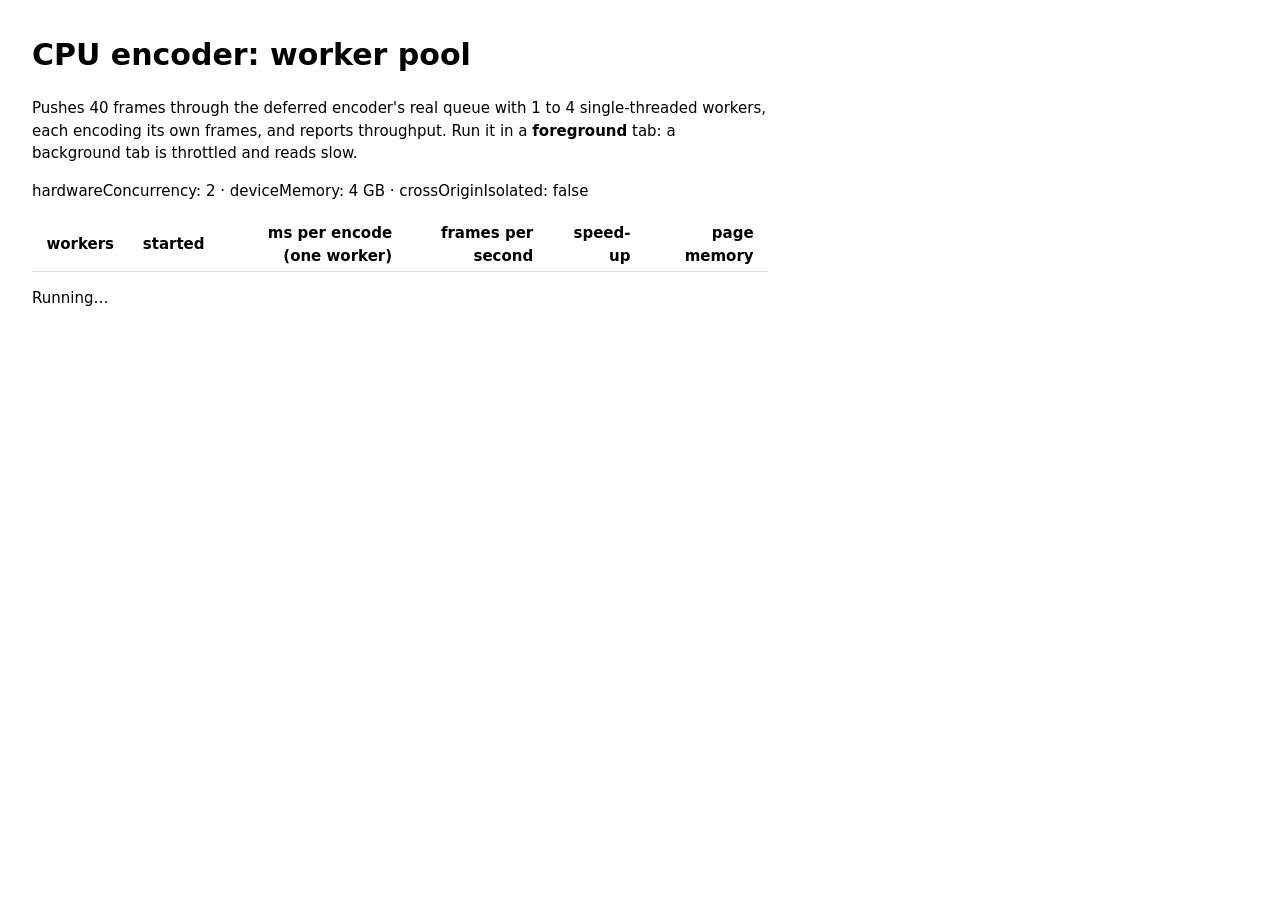
<file: test/pool-check.html>
<!doctype html>
<html lang="en">
  <head>
    <meta charset="utf-8" />
    <title>pool check</title>
    <style>
      body { font: 15px/1.5 system-ui, sans-serif; margin: 2rem; max-width: 46rem; }
      table { border-collapse: collapse; margin-top: 1rem; }
      td, th { padding: 0.25rem 0.9rem; text-align: right; border-bottom: 1px solid #ddd; }
      th:first-child, td:first-child { text-align: left; }
      .fail { color: #b00020; }
    </style>
  </head>
  <body>
    <h1>CPU encoder: worker pool</h1>
    <p>
      Pushes 40 frames through the deferred encoder's real queue with 1 to 4 single-threaded
      workers, each encoding its own frames, and reports throughput. Run it in a
      <strong>foreground</strong> tab: a background tab is throttled and reads slow.
    </p>
    <p id="env"></p>
    <table>
      <thead><tr><th>workers</th><th>started</th><th>ms per encode (one worker)</th><th>frames per second</th><th>speed-up</th><th>page memory</th></tr></thead>
      <tbody id="rows"></tbody>
    </table>
    <p id="status">Running…</p>

    <script src="../js/deferred-embedder.js"></script>
    <script type="module">
      const cores = navigator.hardwareConcurrency || 2;
      document.getElementById("env").textContent =
        `hardwareConcurrency: ${cores} · deviceMemory: ${navigator.deviceMemory ?? "?"} GB · crossOriginIsolated: ${window.crossOriginIsolated}`;
      const ortDir = new URL("../lib/ort/", location.href).href;
      const rows = document.getElementById("rows");
      const results = [];
      const FRAMES = 40;
      // Chrome, and only on an isolated page: the whole page's memory, workers included.
      async function memoryMB() {
        if (!window.crossOriginIsolated || !performance.measureUserAgentSpecificMemory) return null;
        try {
          const m = await Promise.race([performance.measureUserAgentSpecificMemory(),
                                       new Promise((r) => setTimeout(() => r(null), 20000))]);
          return m ? Math.round(m.bytes / 1e6) : null;
        } catch { return null; }
      }
      let base = null;
      try {
        for (const n of [1, 2, 3, 4].filter((k) => k <= cores)) {
          const embedder = new DeferredEmbedder({
            workerUrl: "../js/embed-worker.js",
            modelUrl: new URL("../lib/saccade/eye_embedding.onnx", location.href).href,
            ortUrl: `${ortDir}ort.bundle.min.mjs`,
            wasmDir: ortDir,
            workers: n,
          });
          await embedder.init();
          await embedder.measure(5);
          const crop = new Uint8Array(144 * 36).map((_, i) => (i * 37) % 256);
          const t0 = performance.now();
          for (let f = 0; f < FRAMES; f++) embedder.submit(1, f, crop);
          const drained = await embedder.drain(120000);
          const fps = FRAMES / ((performance.now() - t0) / 1000);
          if (base == null) base = fps;
          const mem = await memoryMB();
          results.push({ workers: n, started: embedder.slots.length, latencyMs: Math.round(embedder.latencyMs),
                         fps: Math.round(fps * 10) / 10, speedup: Math.round((fps / base) * 100) / 100, memoryMB: mem, left: drained.left });
          rows.insertAdjacentHTML("beforeend",
            `<tr><td>${n}</td><td>${embedder.slots.length}</td><td>${Math.round(embedder.latencyMs)}</td><td>${fps.toFixed(1)}</td><td>${(fps / base).toFixed(2)}×</td><td>${mem == null ? "–" : mem + " MB"}</td></tr>`);
          embedder.dispose();
        }
        document.getElementById("status").textContent = "Done.";
      } catch (err) {
        document.getElementById("status").innerHTML = `<span class="fail">Failed: ${err && err.message}</span>`;
        results.push({ error: String(err && err.message) });
        console.error(err);
      }
      window.__poolCheck = { cores, deviceMemory: navigator.deviceMemory, results };
      console.log("pool-check", JSON.stringify(window.__poolCheck));
    </script>
  </body>
</html>
</file>
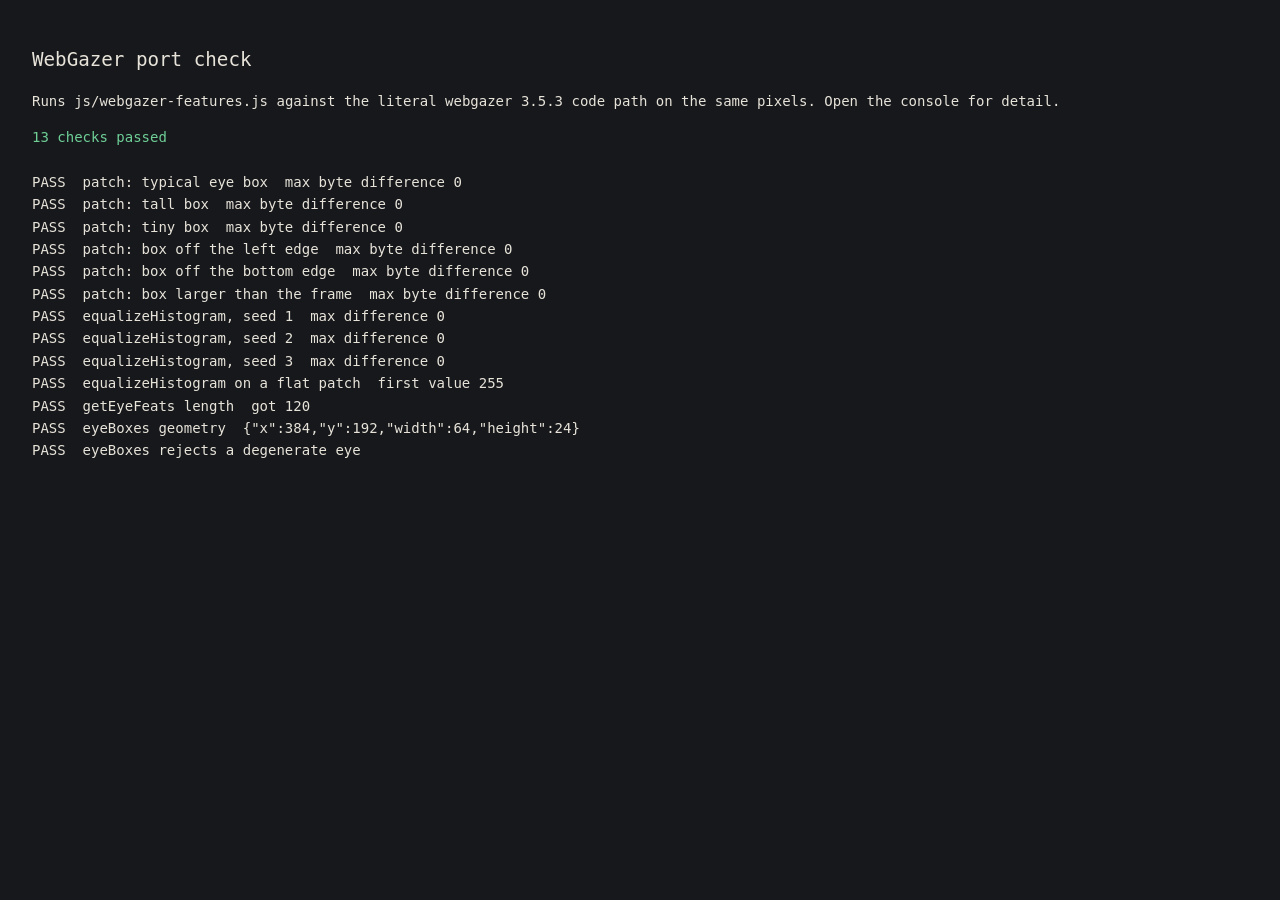
<file: test/port-check.html>
<!doctype html>
<html lang="en">
  <head>
    <meta charset="utf-8" />
    <title>WebGazer port check</title>
    <style>
      body {
        margin: 0;
        padding: 2rem;
        background: #16181c;
        color: #e8e3d9;
        font: 14px/1.6 ui-monospace, SFMono-Regular, Menlo, monospace;
      }
      h1 {
        font-size: 1.2rem;
        font-weight: 500;
      }
      .pass {
        color: #6fcf97;
      }
      .fail {
        color: #ff6b2c;
      }
      pre {
        white-space: pre-wrap;
      }
    </style>
  </head>
  <body>
    <h1>WebGazer port check</h1>
    <p>
      Runs <code>js/webgazer-features.js</code> against the literal webgazer 3.5.3 code path on
      the same pixels. Open the console for detail.
    </p>
    <pre id="out">running…</pre>

    <script src="../js/webgazer-features.js"></script>
    <script>
      /*
       * The reference: webgazer 3.5.3's own functions, pasted unchanged.
       *
       * The port differs from these in exactly one way — it cuts the eye box out of an
       * ImageData the recorder already holds, instead of calling getImageData on a canvas for
       * each eye. Everything downstream (the canvas resize, the grayscale, the equalization) is
       * meant to be the same code doing the same thing, and this file is what says so rather
       * than assuming it.
       */

      // webgazer/src/util.mjs
      function wgResizeEye(eye, resizeWidth, resizeHeight) {
        var canvas = document.createElement("canvas");
        canvas.width = eye.width;
        canvas.height = eye.height;
        canvas.getContext("2d", { willReadFrequently: true }).putImageData(eye.patch, 0, 0);
        var tempCanvas = document.createElement("canvas");
        tempCanvas.width = resizeWidth;
        tempCanvas.height = resizeHeight;
        tempCanvas
          .getContext("2d")
          .drawImage(canvas, 0, 0, canvas.width, canvas.height, 0, 0, resizeWidth, resizeHeight);
        return tempCanvas.getContext("2d").getImageData(0, 0, resizeWidth, resizeHeight);
      }

      // webgazer/src/util.mjs
      function wgGrayscale(pixels, width, height) {
        var gray = new Uint8ClampedArray(pixels.length >> 2);
        var p = 0;
        var w = 0;
        for (var i = 0; i < height; i++) {
          for (var j = 0; j < width; j++) {
            var value = pixels[w] * 0.299 + pixels[w + 1] * 0.587 + pixels[w + 2] * 0.114;
            gray[p++] = value;
            w += 4;
          }
        }
        return gray;
      }

      // webgazer/src/util.mjs
      function wgEqualizeHistogram(src, step, dst) {
        var srcLength = src.length;
        if (!dst) dst = src;
        if (!step) step = 5;
        var hist = Array(256).fill(0);
        for (var i = 0; i < srcLength; i += step) {
          ++hist[src[i]];
        }
        var norm = (255 * step) / srcLength,
          prev = 0;
        for (var i = 0; i < 256; ++i) {
          var h = hist[i];
          prev = h += prev;
          hist[i] = h * norm;
        }
        for (var i = 0; i < srcLength; ++i) {
          dst[i] = hist[src[i]];
        }
        return dst;
      }

      // ------------------------------------------------------------------ the check

      const WG = window.CookoffWebGazer;
      const lines = [];
      let failures = 0;

      function check(name, ok, detail) {
        if (!ok) failures++;
        lines.push(`${ok ? "PASS" : "FAIL"}  ${name}${detail ? "  " + detail : ""}`);
      }

      function randomFrame(W, H, seed) {
        // Deterministic noise with smooth structure, so the downsample has something to average.
        const data = new Uint8ClampedArray(W * H * 4);
        let s = seed;
        const rand = () => ((s = (s * 1103515245 + 12345) & 0x7fffffff) / 0x7fffffff);
        for (let y = 0; y < H; y++) {
          for (let x = 0; x < W; x++) {
            const i = (y * W + x) * 4;
            const base = 128 + 90 * Math.sin(x / 7) * Math.cos(y / 5);
            data[i] = base + rand() * 40;
            data[i + 1] = base * 0.8 + rand() * 40;
            data[i + 2] = base * 0.6 + rand() * 40;
            data[i + 3] = 255;
          }
        }
        return data;
      }

      function webgazerPath(frame, W, H, box) {
        // What webgazer does: a canvas holding the frame, then getImageData for the eye box.
        const canvas = document.createElement("canvas");
        canvas.width = W;
        canvas.height = H;
        const ctx = canvas.getContext("2d", { willReadFrequently: true });
        ctx.putImageData(new ImageData(frame, W, H), 0, 0);
        const patch = ctx.getImageData(box.x, box.y, box.width, box.height);
        const eye = { patch, width: box.width, height: box.height };
        const resized = wgResizeEye(eye, WG.RESIZE_W, WG.RESIZE_H);
        return wgGrayscale(resized.data, resized.width, resized.height);
      }

      const W = 640;
      const H = 480;
      const frame = randomFrame(W, H, 7);
      const patcher = new WG.EyePatcher();

      const boxes = [
        { name: "typical eye box", x: 240, y: 190, width: 46, height: 22 },
        { name: "tall box", x: 100, y: 100, width: 18, height: 40 },
        { name: "tiny box", x: 300, y: 300, width: 7, height: 4 },
        { name: "box off the left edge", x: -8, y: 200, width: 40, height: 20 },
        { name: "box off the bottom edge", x: 500, y: 468, width: 40, height: 30 },
        { name: "box larger than the frame", x: -20, y: -20, width: W + 40, height: H + 40 },
      ];

      for (const box of boxes) {
        const mine = patcher.patch(frame, W, H, box);
        const theirs = webgazerPath(frame, W, H, box);
        let maxDiff = 0;
        for (let i = 0; i < theirs.length; i++) {
          maxDiff = Math.max(maxDiff, Math.abs(mine[i] - theirs[i]));
        }
        check(`patch: ${box.name}`, maxDiff === 0, `max byte difference ${maxDiff}`);
      }

      // The equalization the offline replay re-applies must be webgazer's, exactly.
      for (const seed of [1, 2, 3]) {
        const gray = new Uint8ClampedArray(60);
        let s = seed;
        for (let i = 0; i < 60; i++) {
          s = (s * 1103515245 + 12345) & 0x7fffffff;
          gray[i] = (s >> 7) & 0xff;
        }
        const mine = WG.equalizeHistogram(gray, 5);
        const theirs = wgEqualizeHistogram(Uint8ClampedArray.from(gray), 5, []);
        let maxDiff = 0;
        for (let i = 0; i < 60; i++) maxDiff = Math.max(maxDiff, Math.abs(mine[i] - theirs[i]));
        // float32 storage against webgazer's float64 arithmetic: equal to single precision.
        check(`equalizeHistogram, seed ${seed}`, maxDiff < 1e-3, `max difference ${maxDiff}`);
      }

      // A degenerate patch (every pixel the same) must not divide by zero or go NaN.
      const flat = new Uint8ClampedArray(60).fill(120);
      const flatOut = WG.equalizeHistogram(flat, 5);
      check(
        "equalizeHistogram on a flat patch",
        flatOut.every((v) => Number.isFinite(v)),
        `first value ${flatOut[0]}`,
      );

      // getEyeFeats must be left eye then right eye, 120 long.
      const feats = WG.getEyeFeats(new Uint8ClampedArray(60).fill(10), new Uint8ClampedArray(60).fill(200));
      check("getEyeFeats length", feats.length === 120, `got ${feats.length}`);

      // Eye boxes: webgazer's rule is min over the TOP arc against max over the BOTTOM arc.
      const landmarks = [];
      for (let i = 0; i < 478; i++) landmarks.push({ x: 0.5, y: 0.5, z: 0 });
      for (const i of WG.EYE_INDICES.leftEyeUpper0) landmarks[i] = { x: 0.6, y: 0.4, z: 0 };
      for (const i of WG.EYE_INDICES.leftEyeLower0) landmarks[i] = { x: 0.7, y: 0.45, z: 0 };
      for (const i of WG.EYE_INDICES.rightEyeUpper0) landmarks[i] = { x: 0.3, y: 0.4, z: 0 };
      for (const i of WG.EYE_INDICES.rightEyeLower0) landmarks[i] = { x: 0.4, y: 0.45, z: 0 };
      const eb = WG.eyeBoxes(landmarks, 640, 480);
      check(
        "eyeBoxes geometry",
        eb.left.x === 384 && eb.left.y === 192 && eb.left.width === 64 && eb.left.height === 24,
        JSON.stringify(eb.left),
      );
      check("eyeBoxes rejects a degenerate eye", WG.eyeBoxes(
        landmarks.map((p, i) => (WG.EYE_INDICES.leftEyeLower0.includes(i) ? { x: 0.6, y: 0.4, z: 0 } : p)),
        640,
        480,
      ) === null);

      lines.unshift(
        failures === 0
          ? `<span class="pass">${lines.length} checks passed</span>\n`
          : `<span class="fail">${failures} of ${lines.length} checks FAILED</span>\n`,
      );
      document.getElementById("out").innerHTML = lines.join("\n");
      window.portCheck = { failures, total: lines.length - 1, lines };
      console.log(lines.join("\n"));
    </script>
  </body>
</html>
</file>
